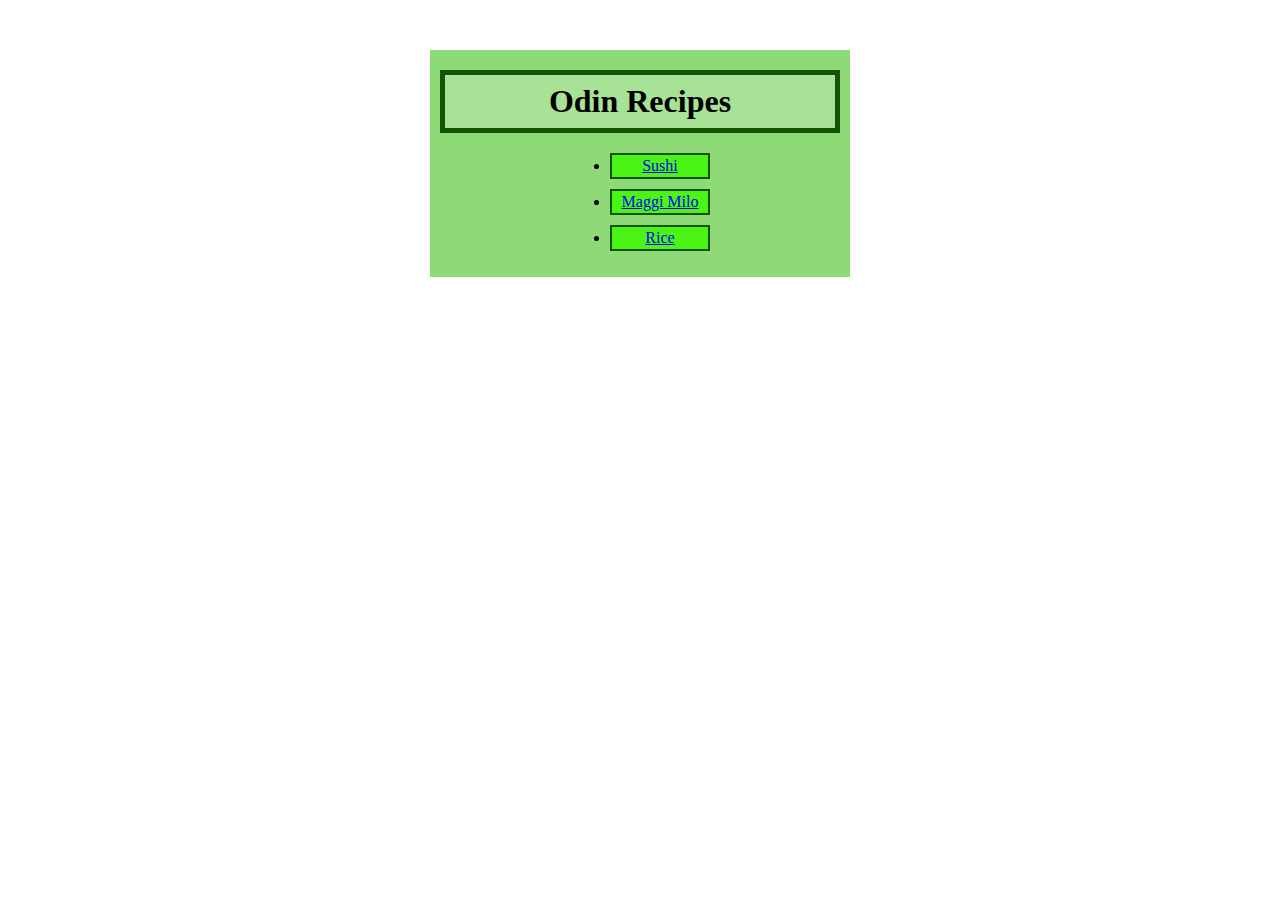
<file: index.html>
<!DOCTYPE html>
<html lang="en">

    <head>
        <meta charset="UTF-8">
        <title></title>
        <link rel="stylesheet" href="styles.css">
    </head>
    <body>
        <div class="main">
        <h1 class="title">Odin Recipes</h1>
            <ul>
                <li class="list"><a href="recipes/sushi.html">Sushi</a></li>
                <li class="list"><a href="recipes/maggi-milo.html">Maggi Milo</a></li>
                <li class="list"><a href="recipes/rice.html">Rice</a></li>
            </ul>   
        
    </body>
</html>
</file>
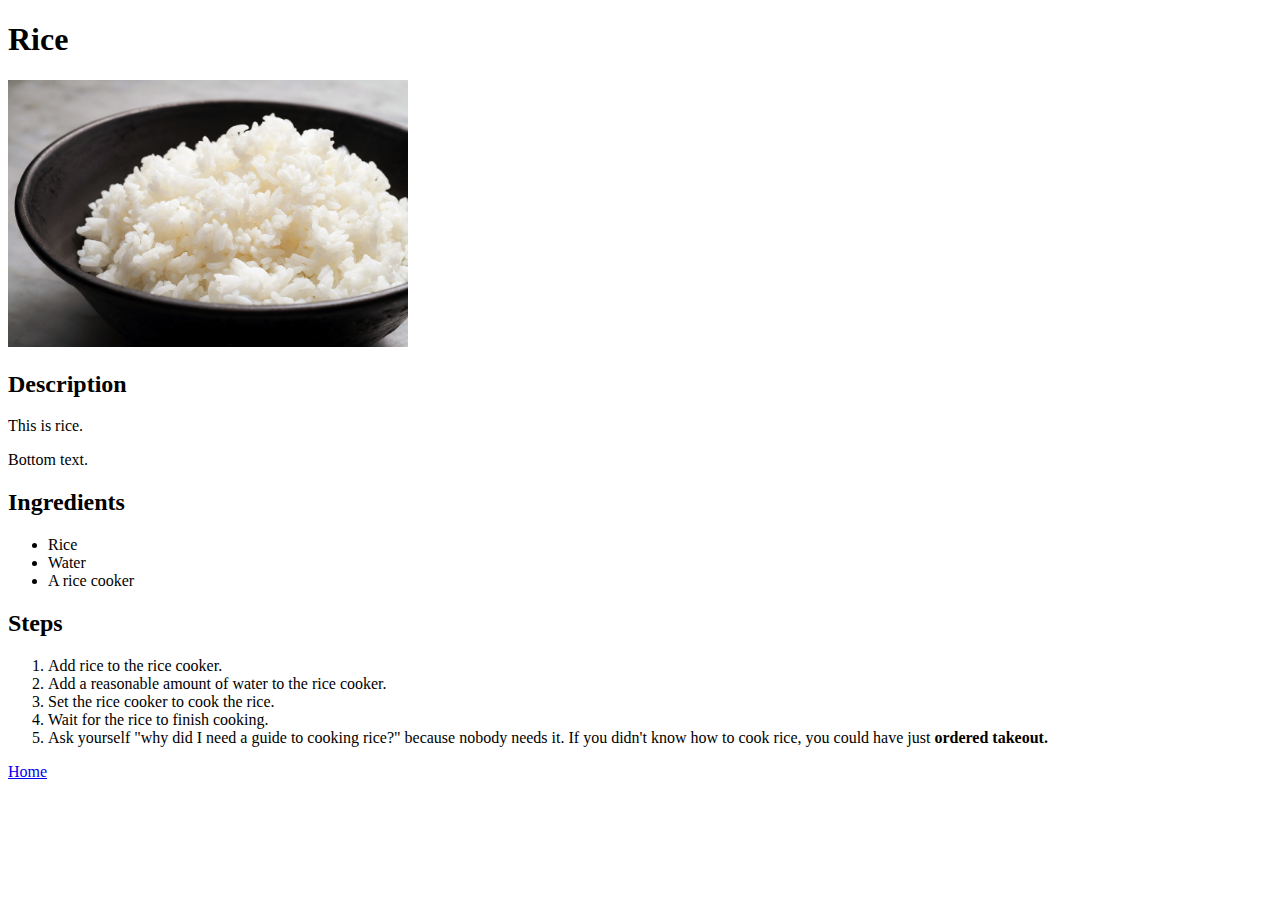
<file: recipes/rice.html>
<!DOCTYPE html>
<html lang="en">

    <head>
        <meta charset="UTF-8">
        <title></title>
    </head>
    <body>
        <h1>Rice</h1>
        <img src="../images/rice.jpg" alt="A bowl of rice" width="400">
        <h2>Description</h2>
            <p>This is rice.</p>
            <p>Bottom text.</p>
         <h2>Ingredients</h2>
            <ul>
                <li>Rice</li>
                <li>Water</li>
                <li>A rice cooker</li>
            </ul>
         <h2>Steps</h2>
            <ol>
                <li>Add rice to the rice cooker.</li>
                <li>Add a reasonable amount of water to the rice cooker.</li>
                <li>Set the rice cooker to cook the rice.</li>
                <li>Wait for the rice to finish cooking.</li>
                <li>Ask yourself "why did I need a guide to cooking rice?" because nobody needs it. If you didn't know how to cook rice, you could have just <strong>ordered takeout.</strong></li>
            </ol>
            <a href="../index.html">Home</a>
    </body>
</html>
</file>
<file: styles.css>
.body {
    font-family: "Comic Sans MS", Arial, sans-serif
}

.main {
    width: 400px;
    background: #8eda77;
    margin: 50px auto;
    padding: 10px;
}

.title {
    background: #a8e296;
    padding: 8px;
    border: 5px solid #155302;
    margin-bottom: 20px;
    margin-top: 10px;
    text-align: center;

}

.list {
    background: #4af516;
    box-sizing: border-box;
    border: 2px solid #155302;
    width: 100px;
    margin: 10px auto;
    padding: 2px;
    text-align: center;
}

.sushi {
    width: 800px;
    background: #8eda77;
    margin: 50px auto;
    padding: 10px;
}

.title2 {
    text-decoration: underline;
}

.list2 {
    background: #a8e296;
    padding: 2px;
    border: 2px solid #155302;
    margin-bottom: 20px;
    margin-top: 10px;
}
</file>
